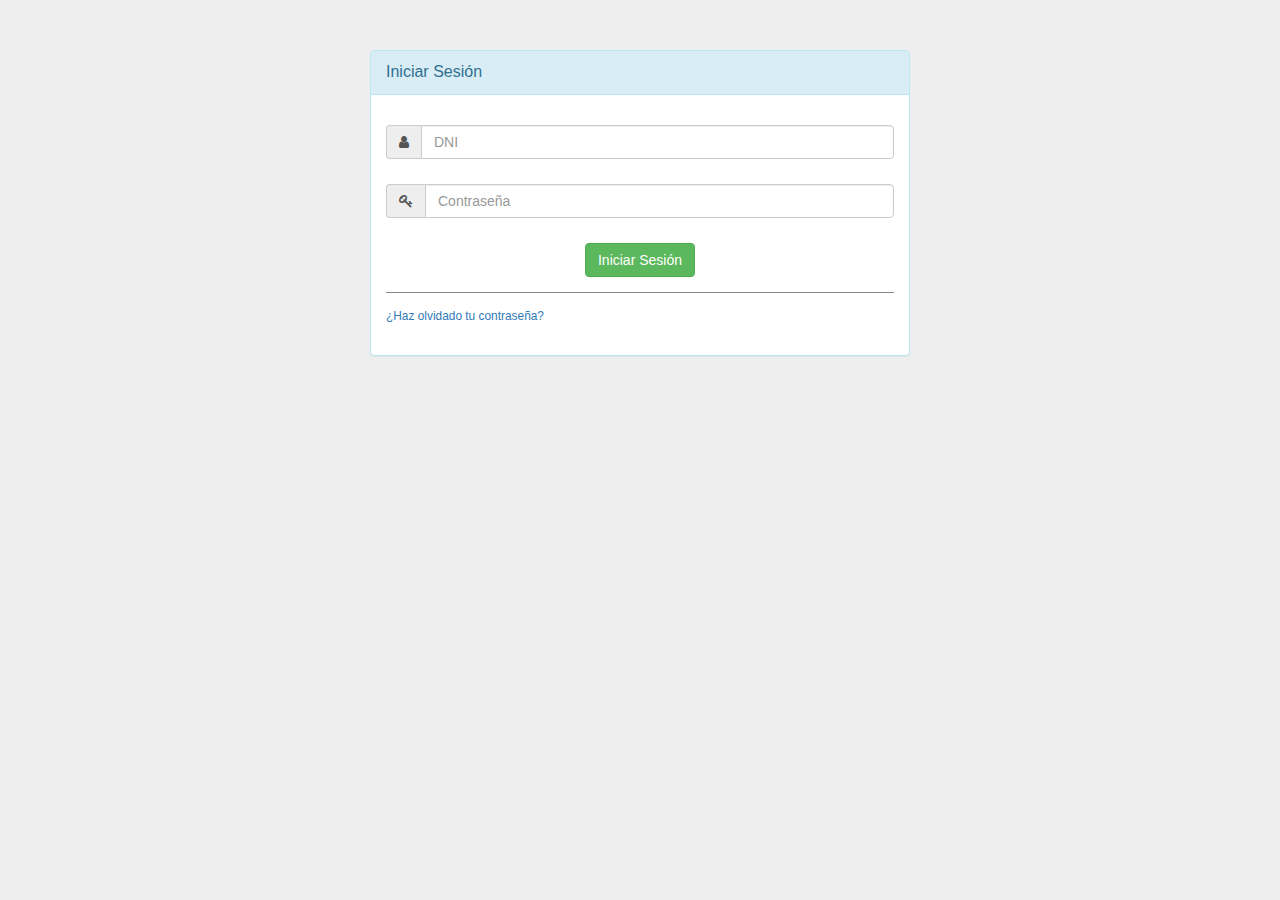
<file: 42. gaion6_incompl/001 login.html>
<!DOCTYPE html>
<html lang="en">

<head>
  <meta charset="utf-8">
  <meta http-equiv="X-UA-Compatible" content="IE=edge">
  <meta name="viewport" content="width=device-width, initial-scale=1">
  <title>Bootstrap 101 Template</title>
  <link href="css/bootstrap.min.css" rel="stylesheet">
  <link rel="stylesheet" href="css/font-awesome.min.css">
  <link href="css/style.css" rel="stylesheet">
  <link href="css/jquery-accordion-menu.css" rel="stylesheet">
</head>

<body>

  <div class="container">
    <div id="loginbox" style="margin-top:50px;" class="mainbox col-md-6 col-md-offset-3 col-sm-8 col-sm-offset-2">
      <div class="panel panel-info">
        <div class="panel-heading">
          <div class="panel-title">Iniciar Sesión</div>
        </div>

        <div style="padding-top:30px" class="panel-body">

          <div style="display:none" id="login-alert" class="alert alert-danger col-sm-12"></div>

          <form id="loginform" class="form-horizontal" role="form">

            <div style="margin-bottom: 25px" class="input-group">
              <span class="input-group-addon">
                <i class="fa fa-user"></i>
              </span>
              <input id="login-username" type="text" class="form-control" name="username" value="" placeholder="DNI">
            </div>

            <div style="margin-bottom: 25px" class="input-group">
              <span class="input-group-addon">
                <i class="fa fa-key"></i>
              </span>
              <input id="login-password" type="password" class="form-control" name="password" placeholder="Contraseña">
            </div>


            <div style="margin-top:10px" class="form-group">
              <!-- Button -->

              <div class="col-sm-12 controls text-center">
                <a id="btn-login" href="#" class="btn btn-success">Iniciar Sesión </a>
              </div>
            </div>


            <div class="form-group">
              <div class="col-md-12 control">
                <div style="border-top: 1px solid#888; padding-top:15px; font-size:85%">
                  <a href="#">¿Haz olvidado tu contraseña?</a>
                </div>
              </div>
            </div>
          </form>



        </div>
      </div>
    </div>

  </div>
  <!-- jQuery (necessary for Bootstrap's JavaScript plugins) -->
  <script src="js/jquery.min.js"></script>
  <!-- Include all compiled plugins (below), or include individual files as needed -->
  <script src="js/bootstrap.min.js"></script>
  <script src="js/main.js"></script>
</body>

</html>
</file>
<file: 42. gaion6_incompl/css/style.css>
body{
    background: #eee;
}
.Header{
    background-color: #0097A7;
    width: 100%;
    height: 50px;
    box-shadow: 0 2px 2px 0 rgba(0,0,0,0.14), 0 3px 1px -2px rgba(0,0,0,0.12), 0 1px 5px 0 rgba(0,0,0,0.2);
    position: fixed;
    z-index: 1000;
}

.Header-menu{
    display: flex;
    justify-content: space-between;
    align-items: center;
    height: 50px;
    color: #fff;
}

.Header-menu ul{
    list-style: none;
    padding: 0;
    margin: 0;
}

#container-nav-down {
    position: fixed;
    height: calc(100vh - 50px);
    bottom: 0;
    overflow: auto;
    width: 260px;
    background: #fff;
    box-shadow: 0 6px 10px 0 rgba(0,0,0,0.14), 0 1px 18px 0 rgba(0,0,0,0.12), 0 3px 5px -1px rgba(0,0,0,0.3);
    float: left;
    transition: all .1s ease;
}

#container-down {
    position: relative;
    top: 50px;
    float: right;
    width: calc(100% - 260px);
    min-height: 100%;
    transition: all .1s ease;
}

.container-nav-down-toggle{
	width: 60px !important;
}

.fa-bars{
    display: none;	
}

.hide{
	display: none;
}


.block{
	display: block;
}

.left{
	float: left;
}

.right{
	display: flex;
    justify-content: flex-end;
}

.display-4 {
    font-size: 56px;
    font-size: 56px;
    font-size: 3.5rem;
    font-weight: 300;
    line-height: 1.1;
}

.display-5 {
    font-size: 48px;
    font-size: 48px;
    font-size: 3rem;
    font-weight: 300;
    line-height: 1.1;
}

.display-6 {
    font-size: 40px;
    font-size: 40px;
    font-size: 2.5rem;
    font-weight: 300;
    line-height: 1.1;
}

.display-7 {
    font-size: 32px;
    font-size: 32px;
    font-size: 2rem;
    font-weight: 300;
    line-height: 1.1;
}

.display-8 {
    font-size: 24px;
    font-size: 24px;
    font-size: 1.5rem;
    font-weight: 300;
    line-height: 1.1;
}

.display-9 {
    font-size: 16px;
    font-size: 16px;
    font-size: 1rem;
    font-weight: 300;
    line-height: 1.1;
}
.jquery-accordion-menu-header
 .fa {
    height: 100%;
    /* top: 0; */
    float: right;
    /* bottom: 0; */
    margin: 0 auto;
    /* line-height: initial; */
    display: flex;
    align-items: center;
    margin-right: 1rem;
    cursor: pointer;
}

.container-nav-down-toggle{
	width: 60px !important;
}
.container-down-toggle {
    width: calc(100% - 60px) !important;
}

#container-main{
    padding: 20px;
}

.title{
    margin: 20px 0;
}

.checkbox,.checkbox+.checkbox, .radio+.radio{
    margin: 0;
}

.reporteEspecifico1 td {
    cursor: pointer;
}

.separador{
    margin: 40px 0;
    width: 100%;
    height: 1px;
    background: #d2d2d2;
}


























.modal-open .modal{
    padding-left: 0 !important;
}

.modal-dialog{
    margin: 0;
}

/* Media Q */

@media (min-width: 576px){
	
	.modal-dialog {
        max-width: 100%;
        position: relative;
        margin: 0;
        width: 100%;
	}
	
}

@media (max-width: 768px){
    
	.fa-bars{
		display: block;	
	}
	
	#container-nav-top>
	.container-fluid>
	ul{
		display: none;
	}
	
	#container-nav-top > .container-fluid{
		justify-content: flex-start;
	}
	
	#container-nav-down{
		z-index: 10;
		left: -260px;
		transition: all .2s ease;
	}
	
	.container-nav-down-toggle{
		z-index: 10;
		left: 0 !important;
		width: 260px !important;
	}
	
	#container-down{
		top: 60px;
		width: 100% !important;
	}
	
	#container-navbar-left-resp{
		display: none;
	}
	
	.jquery-accordion-menu-header
	.fa{
		display: none !important;
	}
}

@media (min-width: 992px){

	
}

@media (min-width: 1200px){

	
}
</file>
